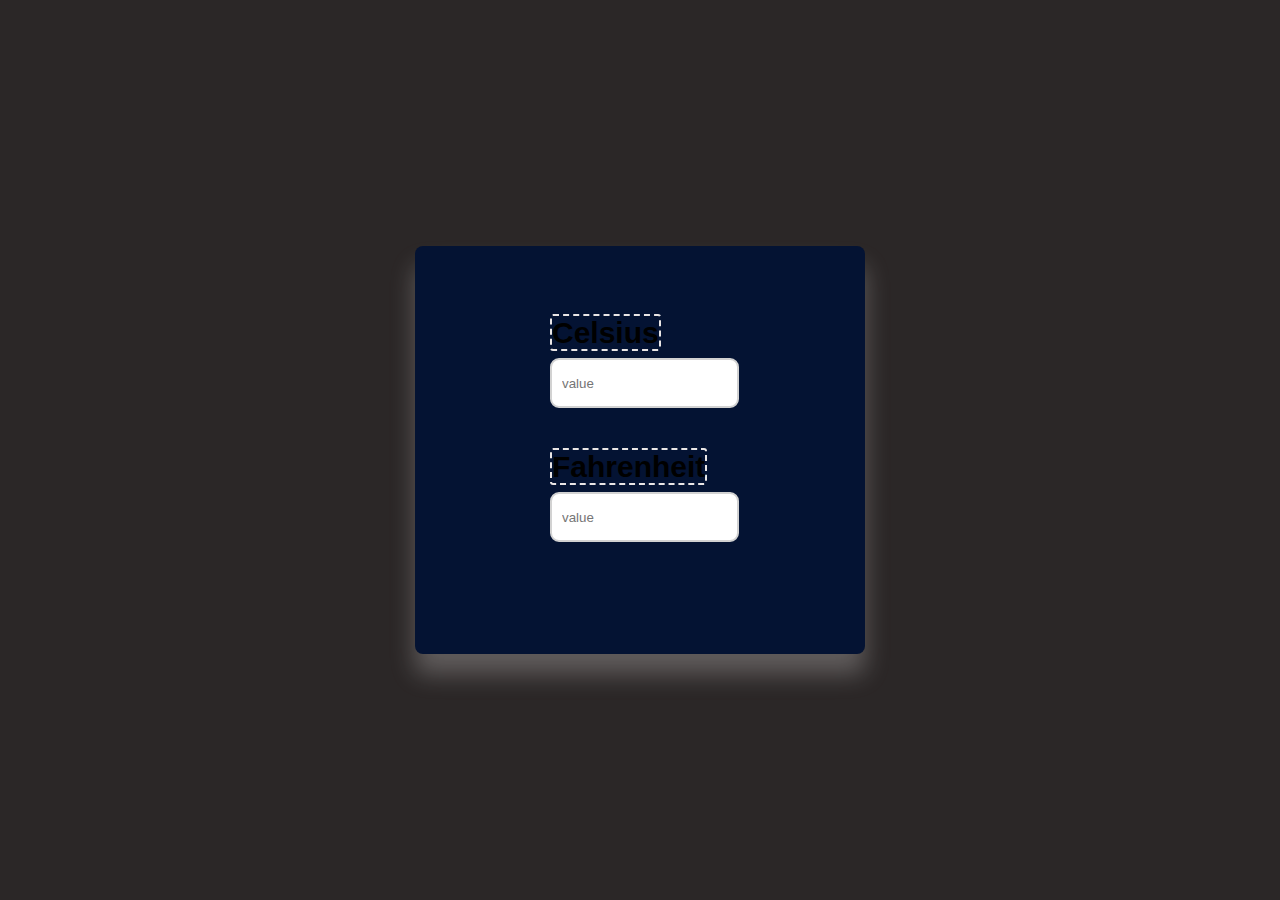
<file: Task 3 Temperature Converter/index.html>
<!DOCTYPE html>
<html lang="en">

<head>
    <meta charset="UTF-8">
    <meta http-equiv="X-UA-Compatible" content="IE=edge">
    <meta name="viewport" content="width=device-width, initial-scale=1.0">
    <title>Temperature Conversion - Mohammed Khizar Khan</title>
    <link rel="stylesheet" href="./style.css">
</head>

<body>
    <div class="container">
        <div class="input_box">
            <label for="celsius">Celsius</label>
            <input type="number" id="celsius" oninput="celToFar()" placeholder="value">
        </div>
        <div class="input_box">
            <label for="fahrenheit">Fahrenheit</label>
            <input type="number" id="fahrenheit" oninput="farToCel()" placeholder="value">
        </div>
    </div>
    <script src="./script.js"></script>

</body>

</html>
</file>
<file: Task 3 Temperature Converter/style.css>
@import url('https://fonts.googleapis.com/css2?family=Baloo+2&display=swap');
* {
    padding: 0;
    margin: 0;
    box-sizing: border-box;
    font-family: 'Pattaya', sans-serif;
}

body {
    background-color: #2b2727;
}

.container {
    width: 450px;
    background-color: #041333;
    padding: 70px 40px;
    position: absolute;
    transform: translate(-50%, -50%);
    left: 50%;
    top: 50%;
    box-shadow: 0 20px 25px rgba(255, 253, 253, 0.25);
    border-radius: 8px;
    font-size: 18px;
}

.input_box {
    width: 51%;
    margin-left: 95px;
    margin-bottom: 42px;
}

label {
    font-size: 30px;
    font-weight: 600;
    border: 2px dashed #e9e5e5;
    border-radius: 3px;
}

input {
    width: 100%;
    height: 50px;
    border-radius: 9px;
    border: 2px solid #d2d2d2;
    outline: none;
    margin-top: 8px;
    padding: 0 10px;
}

input:focus {
    border: 2px dashed #bf8c8c;
    background-color: #2b2727;
}
</file>
